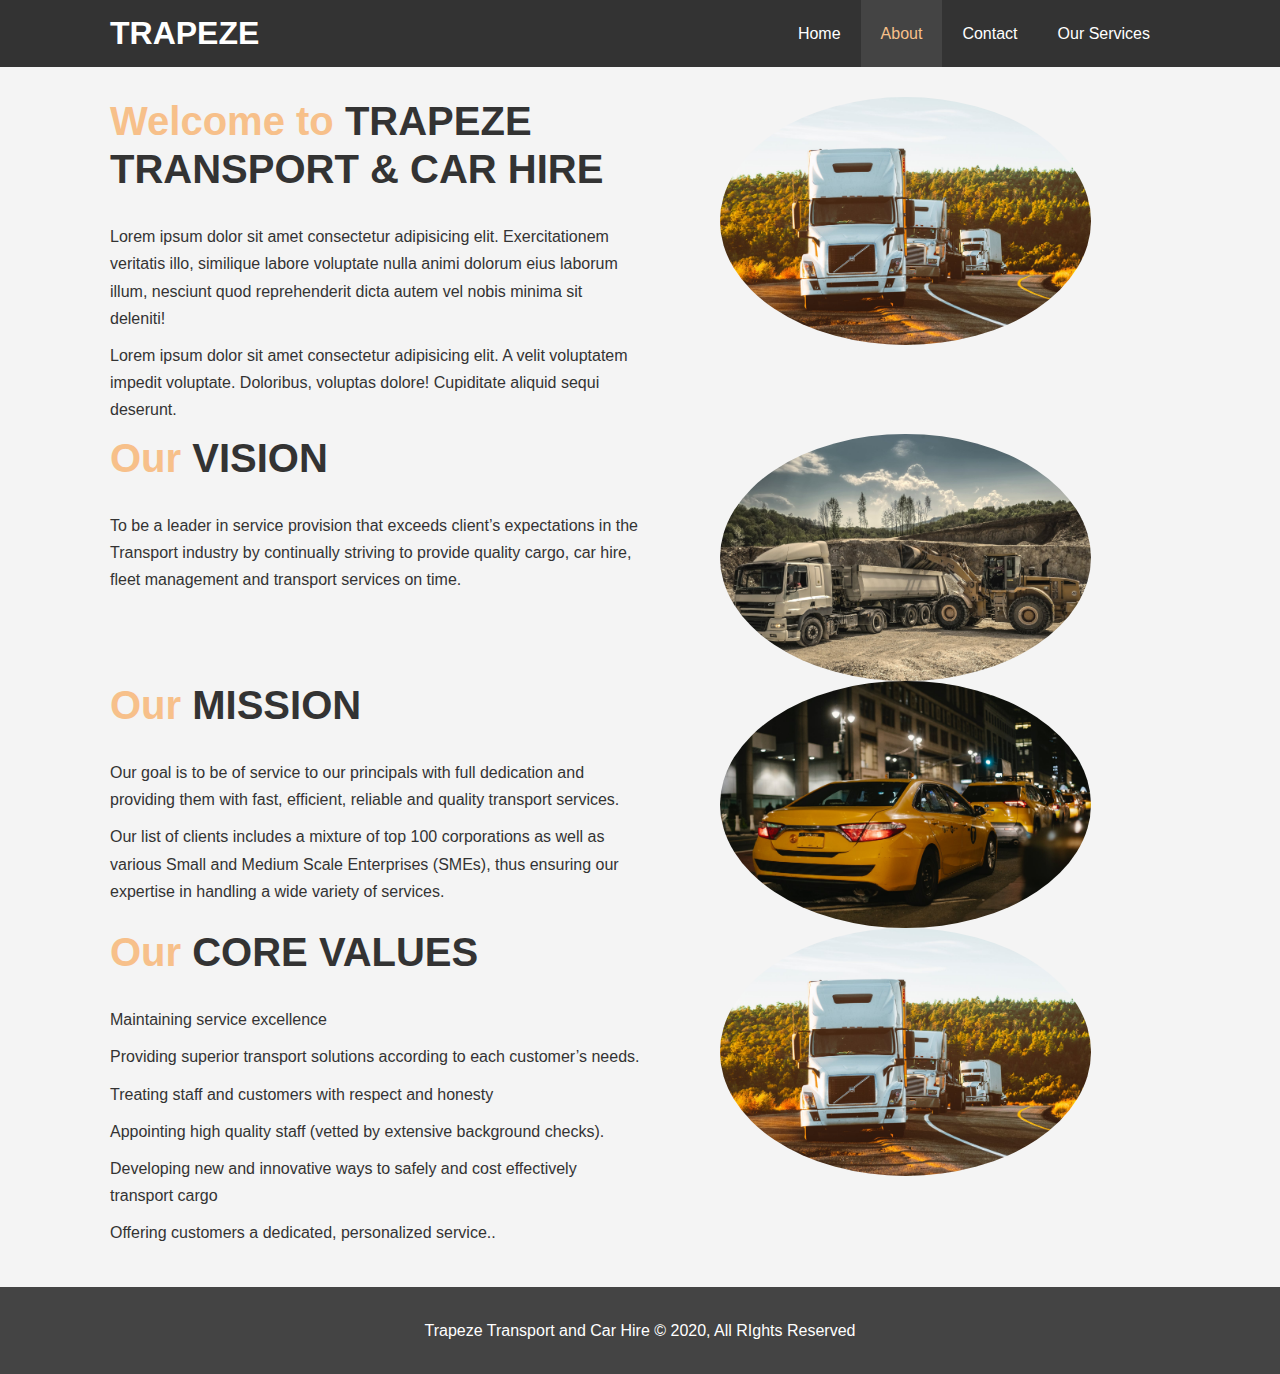
<file: about.html>
<!DOCTYPE html>
<html lang="en">
<head>
  <meta charset="UTF-8">
  <meta name="viewport" content="width=device-width, initial-scale=1.0">
  <meta http-equiv="X-UA-Compatible" content="ie=edge">
  <meta name="description" content="Welcome to the leading Utility Vehicle hire and rentals company. Trapeze Transporters Ltd is a leader
  in the Utility Vehicle hire and rental. Originally specializing in transporting of farm animals and produce, the
  company now specializes in hire and rental of utility vehicles with a fleet of double cab pick-ups, offroad vans and land cruisers and cars">
  <meta name="keywords" content="Transportation company, Transporters, Utility Vehicle, hire, rentals, car, truck, pick-ups van, double carbin, off road vans, land cruiser">
  <link rel="stylesheet" href="css/style.css">
  <link rel="stylesheet" media="screen and (max-width: 768px)" href="css/mobile.css">
  <title>TRAPEZE TRANSPORT & CAR HIRE</title>
</head>
<body>
  <header>
    <nav id="navbar">
      <div class="container">
        <h1 class="logo"><a href="index.html">TRAPEZE</a></h1>
        <ul>
          <li><a href="index.html">Home</a></li>
          <li><a class="current" href="about.html">About</a></li>
          <li><a href="contact.html">Contact</a></li>
          <li><a href="services.html">Our Services</a></li>
        </ul>
      </div>
    </nav>
  </header>

  <section id="about-info" class="bg-light py-3">
    <div class="container">
      <div class="info-left">
        <h1 class="l-heading"><span class="text-primary">Welcome to </span> TRAPEZE TRANSPORT & CAR HIRE</h1>
        <p>Lorem ipsum dolor sit amet consectetur adipisicing elit. Exercitationem veritatis illo, similique labore voluptate nulla animi dolorum eius laborum illum, nesciunt quod reprehenderit dicta autem vel nobis minima sit deleniti!</p>
        <p>Lorem ipsum dolor sit amet consectetur adipisicing elit. A velit voluptatem impedit voluptate. Doloribus, voluptas dolore! Cupiditate aliquid sequi deserunt.</p>
      </div>
      <div class="info-right">
        <img src="./img/truck1.png" alt="truck">
      </div>
    </div>
    <div class="container">
      <div class="info-left">
        <h1 class="l-heading"><span class="text-primary">Our </span> VISION</h1>
        <p>To be a leader in service provision
          that exceeds client’s expectations
          in the Transport industry by
          continually striving to provide
          quality cargo, car hire, fleet
          management and transport
          services on time.</p>
      </div>
      <div class="info-right">
        <img src="./img/truck2.png" alt="truck">
      </div>
    </div>
    <div class="container">
      <div class="info-left">
        <h1 class="l-heading"><span class="text-primary">Our </span> MISSION</h1>
        <p>Our goal is to be of service to our
          principals with full dedication and
          providing them with fast, efficient,
          reliable and quality transport
          services.</p>
        <p>Our list of clients includes
          a mixture of top 100 corporations
          as well as various Small and
          Medium Scale Enterprises (SMEs),
          thus ensuring our expertise in
          handling a wide variety of services.</p>
      </div>
      <div class="info-right">
        <img src="./img/car1.png" alt="truck">
      </div>
    </div>
    <div class="container">
      <div class="info-left">
        <h1 class="l-heading"><span class="text-primary">Our </span> CORE VALUES</h1>
        <p>Maintaining service excellence</p>
        <p>Providing superior transport solutions according to each customer’s needs.</p>
        <p>Treating staff and customers with respect and honesty</p>
        <p>Appointing high quality staff (vetted by extensive background checks).</p>
        <p>Developing new and innovative ways to safely and cost effectively transport cargo</p>
        <p>Offering customers a dedicated, personalized service..</p>
      </div>
      <div class="info-right">
        <img src="./img/truck1.png" alt="truck">
      </div>
    </div>
  </section>

  <div class="clr"></div>

  <footer id="main-footer">
    <p>Trapeze Transport and Car Hire &copy; 2020, All RIghts Reserved</p>
  </footer>
</body>
</html>
</file>
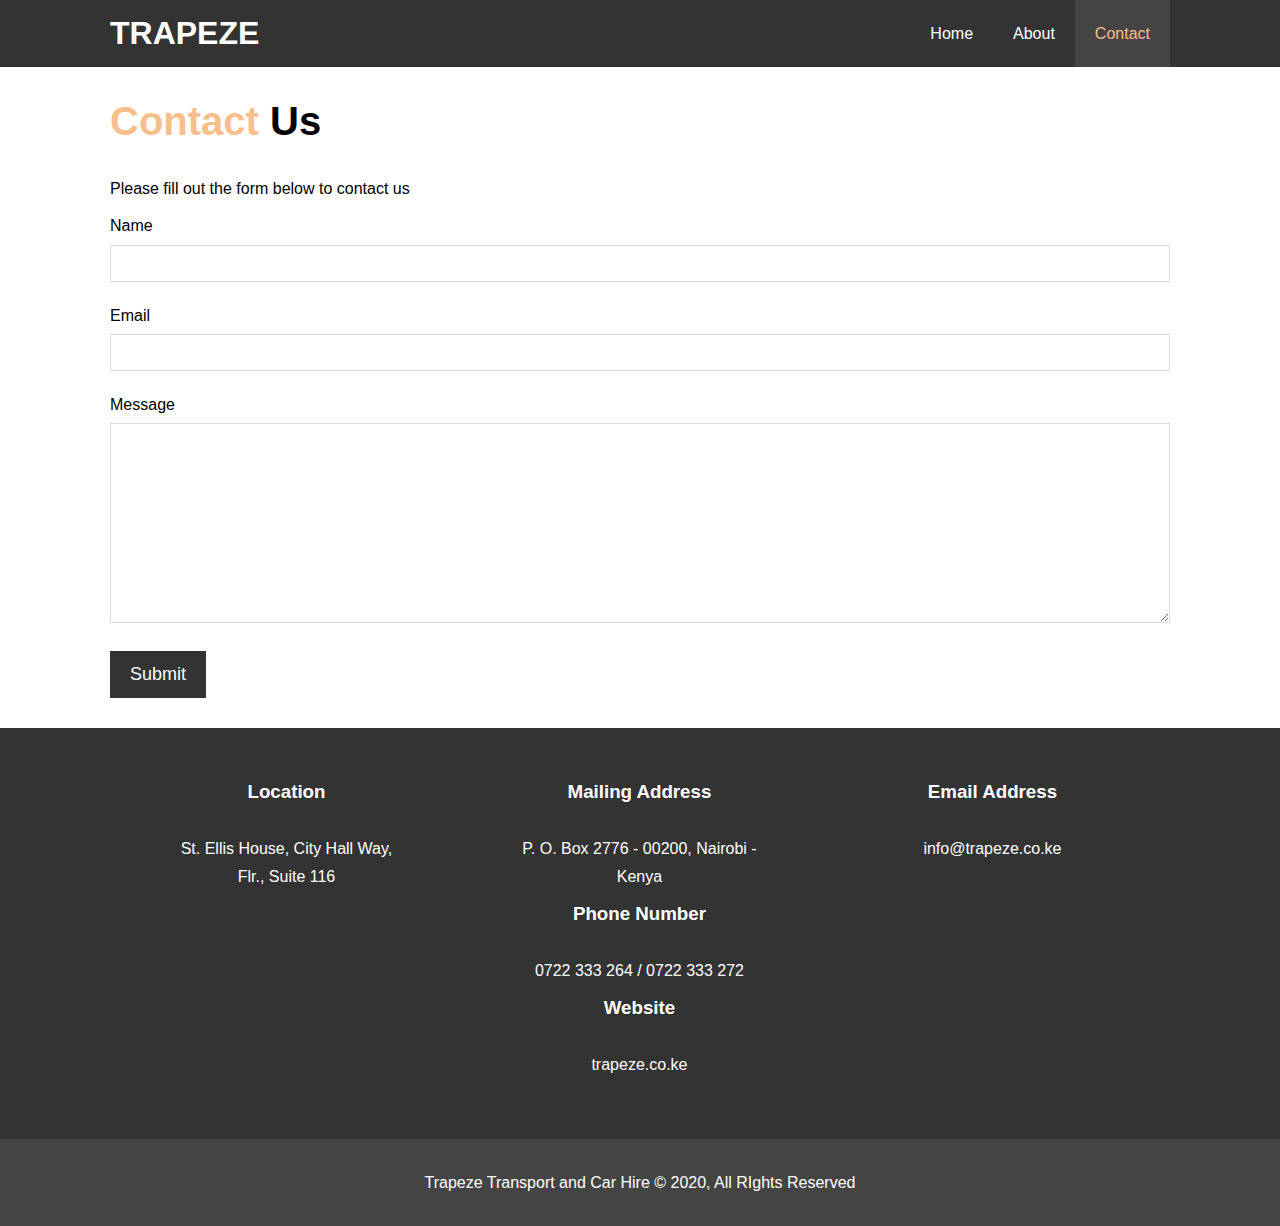
<file: contact.html>
<!DOCTYPE html>
<html lang="en">
<head>
  <meta charset="UTF-8">
  <meta name="viewport" content="width=device-width, initial-scale=1.0">
  <meta http-equiv="X-UA-Compatible" content="ie=edge">
  <meta name="description" content="Welcome to the leading Utility Vehicle hire and rentals company. Trapeze Transporters Ltd is a leader
  in the Utility Vehicle hire and rental. Originally specializing in transporting of farm animals and produce, the
  company now specializes in hire and rental of utility vehicles with a fleet of double cab pick-ups, offroad vans and land cruisers and cars">
  <meta name="keywords" content="Transportation company, Transporters, Utility Vehicle, hire, rentals, car, truck, pick-ups van, double carbin, off road vans, land cruiser">
  <link rel="stylesheet" href="css/style.css">
  <link rel="stylesheet" media="screen and (max-width: 768px)" href="css/mobile.css">
  <title>TRAPEZE TRANSPORT & CAR HIRE</title>
</head>
<body>
  <header>
    <nav id="navbar">
      <div class="container">
        <h1 class="logo"><a href="index.html">TRAPEZE</a></h1>
        <ul>
          <li><a href="index.html">Home</a></li>
          <li><a href="about.html">About</a></li>
          <li><a class="current" href="contact.html">Contact</a></li>
        </ul>
      </div>
    </nav>
  </header>

  <section id="contact-form" class="py-3">
    <div class="container">
      <h1 class="l-heading"><span class="text-primary">Contact</span> Us</h1>
      <p>Please fill out the form below to contact us</p>
      <form action="process.php">
        <div class="form-group">
          <label for="name">Name</label>
          <input type="text" name="name" id="name">
        </div>
        <div class="form-group">
          <label for="email">Email</label>
          <input type="email" name="email" id="email">
        </div>
        <div class="form-group">
          <label for="message">Message</label>
          <textarea name="message" id="message"></textarea>
        </div>
        <button type="submit" class="btn">Submit</button>
      </form>
    </div>
  </section>

  <section id="contact-info" class="bg-dark">
    <div class="container">
        <div class="box">
            <i class="fas fa-hotel fa-3x"></i>
            <h3>Location</h3>
            <p>St. Ellis House, City Hall Way, 
              <br> Flr., Suite 116</p>
          </div>
          <div class="box">
              <i class="fas fa-phone fa-3x"></i>
              <h3>Mailing Address</h3>
              <p>P. O. Box 2776 - 00200, Nairobi - Kenya</p>
              <h3>Phone Number</h3>
              <p>0722 333 264 / 0722 333 272</p>
              <h3>Website</h3>
              <p>trapeze.co.ke</p>

          </div>
          <div class="box">
              <i class="fas fa-envelope fa-3x"></i>
              <h3>Email Address</h3>
              <p>info@trapeze.co.ke</p>
          </div>
    </div>
  </section>

  <footer id="main-footer">
    <p>Trapeze Transport and Car Hire &copy; 2020, All RIghts Reserved</p>
  </footer>
</body>
</html>
</file>
<file: css/mobile.css>
#navbar .logo {
  float: none;
  text-align: center;
}

#navbar ul, #navbar ul li {
  float: none;
}

#navbar ul li a {
  padding: 5px;
  border-bottom: #444 dotted 1px;
}

/* Showcase */
#showcase {
  height: 100%;
}

#showcase .showcase-content {
  padding-top: 70px;
  padding-bottom: 30px;
}

/* Home Info */
#home-info {
  height: 550px;
}

#home-info .info-img {
  display: none;
}

#home-info .info-content {
  float: none;
  width: 100%;
}

/* Boxes */
.box {
  float: none;
  width: 100%;
}

/* About */
#about-info .info-right, #about-info .info-left {
  float: none;
  width: 100%;
}

#about-info .info-right {
  margin-top: 30px;
}

.l-heading {
  text-align: center;
}

/* Contact */
#contact-info .box {
  border-bottom: #444 dotted 1px;
}
</file>
<file: css/style.css>
/* Reset */
* {
  margin: 0;
  padding:0;
  box-sizing: border-box;
}
.bd-placeholder-img {
  font-size: 1.125rem;
  text-anchor: middle;
  -webkit-user-select: none;
  -moz-user-select: none;
  -ms-user-select: none;
  user-select: none;
}

@media (min-width: 768px) {
  .bd-placeholder-img-lg {
    font-size: 3.5rem;
  }
}
/* Main Styling */
html,body {
  font-family: 'Segoe UI', Tahoma, Geneva, Verdana, sans-serif;
  line-height: 1.7em;
}

a {
  color: #333;
  text-decoration: none;
}

h1, h2, h3 {
  padding-bottom: 20px;
}

p {
  margin: 10px 0;
}

/* Utility Classes */
.container {
  margin: auto;
  max-width: 1100px;
  overflow: auto;
  padding: 0 20px;
}

.text-primary {
  color: #f7c08a;
}

.lead {
  font-size: 20px;
}

.btn {
  display: inline-block;
  font-size: 18px;
  color: #fff;
  background: #333;
  padding: 13px 20px;
  border: none;
  cursor: pointer;
}

.btn:hover {
  background: #f7c08a;
  color: #333;
}

.btn-light {
  background: #f4f4f4;
  color: #333;
}

.bg-dark {
  background: #333;
  color: #fff;
}

.bg-light {
  background: #f4f4f4;
  color: #333;
}

.bg-primary {
  background: #f7c08a;
  color: #333;
}

.clr {
  clear: both;
}

.l-heading {
  font-size: 40px;
  line-height: 1.2;
}

/* Padding */
.py-1 { padding: 10px 0; }
.py-2 { padding: 20px 0; }
.py-3 { padding: 30px 0; }

/* Navbar */
#navbar {
  background: #333;
  color: #fff;
  overflow: auto;
}

#navbar a {
  color: #fff;
}

#navbar .logo {
  float: left;
  padding-top: 20px;
}

#navbar ul {
  list-style: none;
  float: right;
}

#navbar ul li {
  float: left;
}

#navbar ul li a {
  display: block;
  padding: 20px;
  text-align: center;
}

#navbar ul li a:hover, 
#navbar ul li a.current {
  background: #444;
  color: #f7c08a;
}

/* Showcase */
#showcase {
  background: url('../img/ut.png') no-repeat center center/cover;
  height: 600px;
}

#showcase .showcase-content {
  color: #fff;
  text-align: center;
  padding-top: 170px;
}

#showcase .showcase-content h1 {
  font-size: 60px;
  line-height: 1.2em;
}

#showcase .showcase-content p {
  padding-bottom: 20px;
  line-height: 1.7em;
}

/* Home Info */
#home-info {
  height: 450px;
}

#home-info .info-img {
  float: left;
  width: 100%;
  background: url('../img/pexels-photo-116675.png') no-repeat;
  min-height: 100%;
}

#home-info .info-content {
  float: right;
  width: 50%;
  height: 100%;
  text-align: center;
  padding: 50px 30px;
  overflow: hidden;
}

#home-info .info-content p {
  padding-bottom: 30px;
}

/* Features */
.box {
  float: left;
  width: 33.3%;
  padding: 50px;
  text-align:center;
}

.box i {
  margin-bottom: 10px;
}

/* About Info */
#about-info .info-right {
  float: right;
  width: 50%;
  min-height: 100%;
}

#about-info .info-right img {
  display: block;
  margin: auto;
  width: 70%;
  border-radius: 50%;
}

#about-info .info-left {
  float: left;
  width: 50%;
  min-height: 100%;
}

/* Testimonials */
#testimonials {
  height: auto;
  background: url('../img/truck1.png') no-repeat center center/cover;
  padding-top: 100px;
}

#testimonials h2 {
  color: #fff;
  text-align: center;
  padding-bottom: 40px;
}

#testimonials .testimonial {
  padding: 20px;
  margin-bottom: 40px;
  border-radius: 5px;
  opacity: 0.9;
}

#testimonials .testimonial img {
  width: 100px;
  float: left;
  margin-right: 20px;
  border-radius: 50%;
}

/* Contact Form */
#contact-form .form-group {
  margin-bottom: 20px;
}

#contact-form label {
  display: block;
  margin-bottom: 5px;
}

#contact-form input, 
#contact-form textarea {
  width: 100%;
  padding: 10px;
  border: 1px #ddd solid;
}

#contact-form textarea {
  height: 200px;
}

#contact-form input:focus, 
#contact-form textarea:focus {
  outline: none;
  border-color: #f7c08a;
}

/* Footer */
#main-footer {
  text-align: center;
  background: #444;
  color: #fff;
  padding: 20px;
}
</file>
